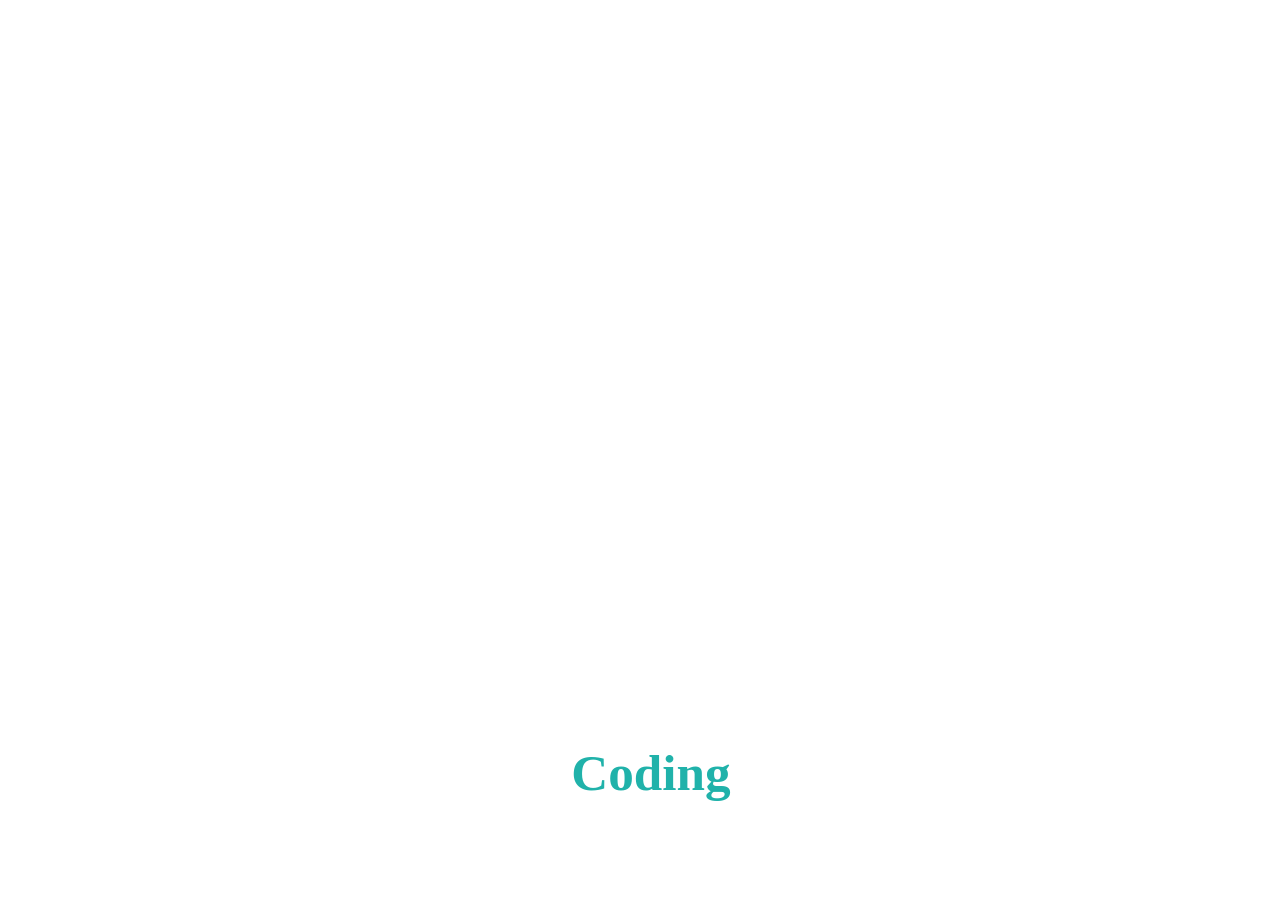
<file: index.html>
<!DOCTYPE html>
<html lang="en">
<head>
    <meta charset="UTF-8">
    <meta name="viewport" content="width=device-width, initial-scale=1.0">
    <title>Document</title>
</head>
<body>
    <style>
       .icon{
        margin:5vw 33vw;
        width: 500px;
        height: 500px;
       }
       h1{
        font-size: 4vw;
        margin-left: 44vw;
        color: lightseagreen;
        position: absolute;
        bottom: 5vw;
        
       }
       @media (max-width:600px) {
        .icon{
            margin: 55vw 7vw;
            width: 300px;
            height: 200px;
        }
        h1{
        margin-left: 40vw;
        position: absolute;
        bottom: 62vw;
       right: 32vw;
       font-size: 10vw;
       color: lightseagreen;
       
       }
       }
    </style>
 
 <lord-icon class="icon" src="https://cdn.lordicon.com/lzgqzxrq.json"
     trigger="in"
     delay="2000">
 </lord-icon>
 <h1>Coding</h1>
   <script>
        setTimeout(function(){
            window.location.href="coding.html";
           
        },4000)
    </script>   
    <script src="https://cdn.lordicon.com/lordicon.js"></script>
</body>
</html>
</file>
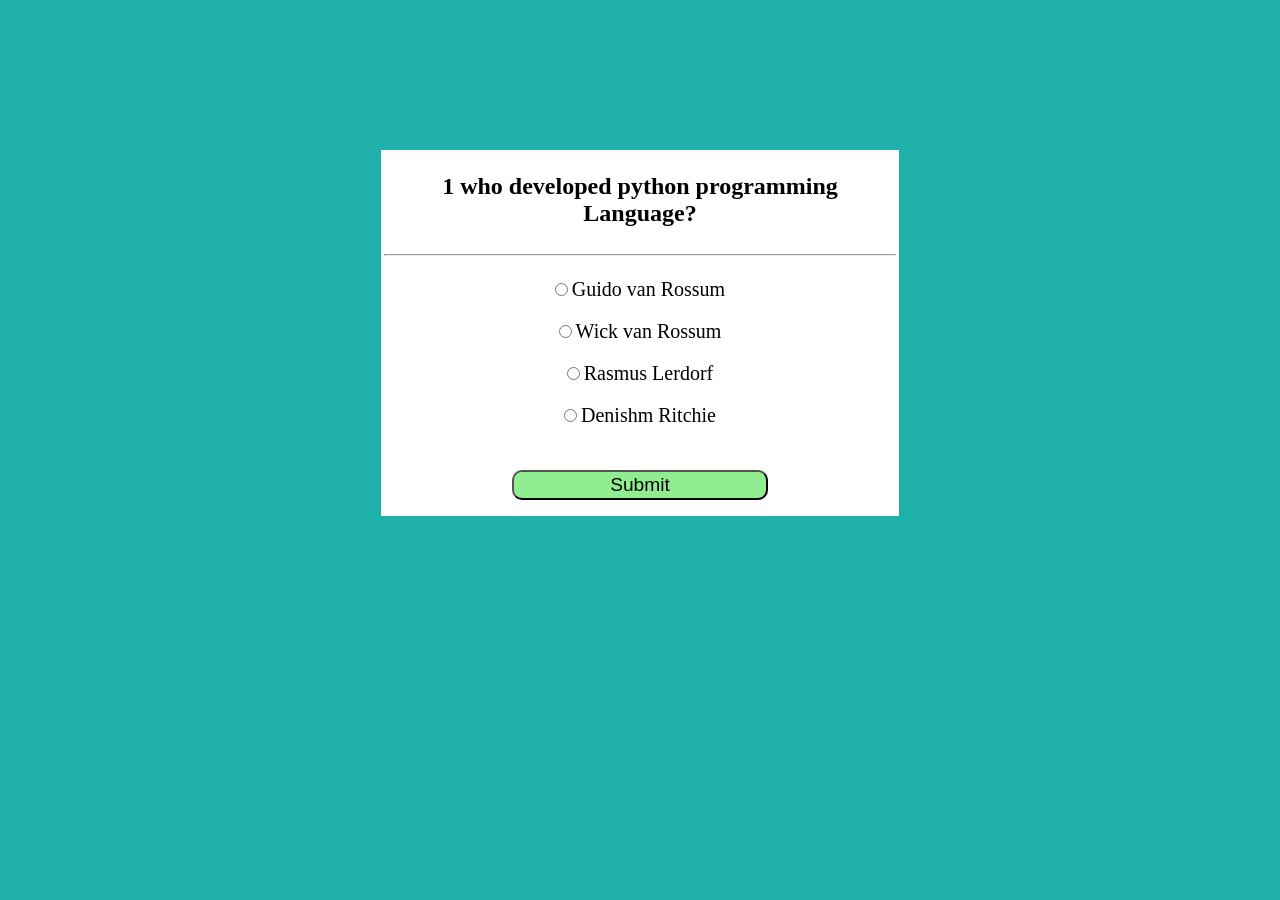
<file: python.html>
<!DOCTYPE html>
<html lang="en">
<head>
    <meta charset="UTF-8">
    <meta name="viewport" content="width=device-width, initial-scale=1.0">
    <title>Document</title>
    <link rel="stylesheet" href="htmlQuiz.css">
</head>
<style>
    *{
    margin: 0px;
    padding: 0px;
    
}
body{
    background-color: lightseagreen;
}
.main{
    display: flex;
    justify-content: center;
    align-items: center;
    width: 100%;
    height: 100%;
    flex-direction: column;
  
    
}
hr{
    margin-top: 27px;
}
#box{
    border: solid 3px white;
    height: 360px;
    width: 40vw;
    margin-top: 150px;
    background-color: white;
    text-align: center;
    
}
h2{
    margin-top: 20px;
}
.row{
    padding:1vw;
    line-height: 40px;
   
}
 label{
    font-size: 20px;
}
.btn button{
padding: 1px;
background-color: lightgreen;
width: 20vw;
height: 30px;
margin-top: 20px;
border-radius: 10px;
font-weight: 500;
font-size: 1.5vw;
}
@media (max-width:500px) {
    body{
        background-color:#ab93fa;
    }
    #box{
        border: solid 3px white;
        height: 380px;
        width: 80vw;
        margin-top: 150px;
        background-color: white;
        text-align: center;
        
    }
    label{
        font-size: 17px;
    }
    h2{
        font-size:15px;
    }
    .row{
        padding: 1vw;
        line-height: 50px;
        margin-top: 20px;
        margin-left: -10px;
       
    }
    .btn button{
        width: 200px;
        font-size: 20px;
      margin: 28px 45px;
        font-weight: 400;
        text-align: center;
        background-color: lightseagreen;  
        color: white;      
    }

    
}
</style>
<body>
    <div class="main">
        <div id="box">
            <h2 id="quesBox">1).This is a Dammy question</h2><hr>
            <div class="row">
                <input class="option" id="option1" type="radio" value="a" name="option"/>
                <label for="option1"> option 1</label><br>
                <input class="option" id="option2" type="radio" value="b" name="option"/>
                <label for="option2"> option 2</label><br>
                <input class="option" id="option3" type="radio" value="c" name="option"/>
                <label for="option3"> option 3</label><br>
                <input class="option" id="option4" type="radio" value="d" name="option"/>
                <label for="option4"> option 4</label>
            </div>
            <div class="btn">
                <button onclick="submitQuiz()">Submit</button>
            </div>
        </div>
    </div>
    <script src="pythonQuiz.js"></script>
</body>
</html>
</file>
<file: htmlQuiz.css>
*{
    margin: 0px;
    padding: 0px;
    
}
body{
    background-color: lightseagreen;
}
.main{
    display: flex;
    justify-content: center;
    align-items: center;
    width: 100%;
    height: 100%;
    flex-direction: column;
  
    
}
hr{
    margin-top: 27px;
}
#box{
    border: solid 3px white;
    height: 360px;
    width: 40vw;
    margin-top: 150px;
    background-color: white;
    text-align: center;
    
}
h2{
    margin-top: 20px;
}
.row{
    padding:1vw;
    line-height: 40px;
   
}
 label{
    font-size: 20px;
}
.btn button{
padding: 1px;
background-color: lightgreen;
width: 20vw;
height: 30px;
margin-top: 20px;
border-radius: 10px;
font-weight: 500;
font-size: 1.5vw;
}
#home{
    position: absolute;
    margin-top: -20vw;
    font-size: 3vw;
    margin-right: 3vw;  
}
#home-1{
    position: absolute;
    
    top: 20vw;
}
@media (max-width:500px) {
    body{
        background-color:#ab93fa;
    }
    #box{
        border: solid 3px white;
        height: 400px;
        width: 100%;
        margin-top: 150px;
        background-color: white;
        text-align: center;
        border-radius: 10px;
        
    }
    label{
        font-size: 17px;
    }
    h2{
        font-size:19px;
    }
    .row{
        padding: 1vw;
        line-height: 50px;
        margin-top: 20px;
        margin-left: -10px;
       
    }
    .btn button{
        width: 200px;
        font-size: 20px;
        margin: 50px 45px;
        font-weight: 400;
        text-align: center;
        background-color: lightseagreen;  
        color: white;      
    }
    #home{
        font-size: 40px;
        position: absolute;
        margin-top: -90vw;
        margin-right: 70vw;
    }
    #home-1{
    position: absolute;
    margin-top: -72vw;
    font-size: 4vw;
    margin-right: 70vw;  
}

    
}
</file>
